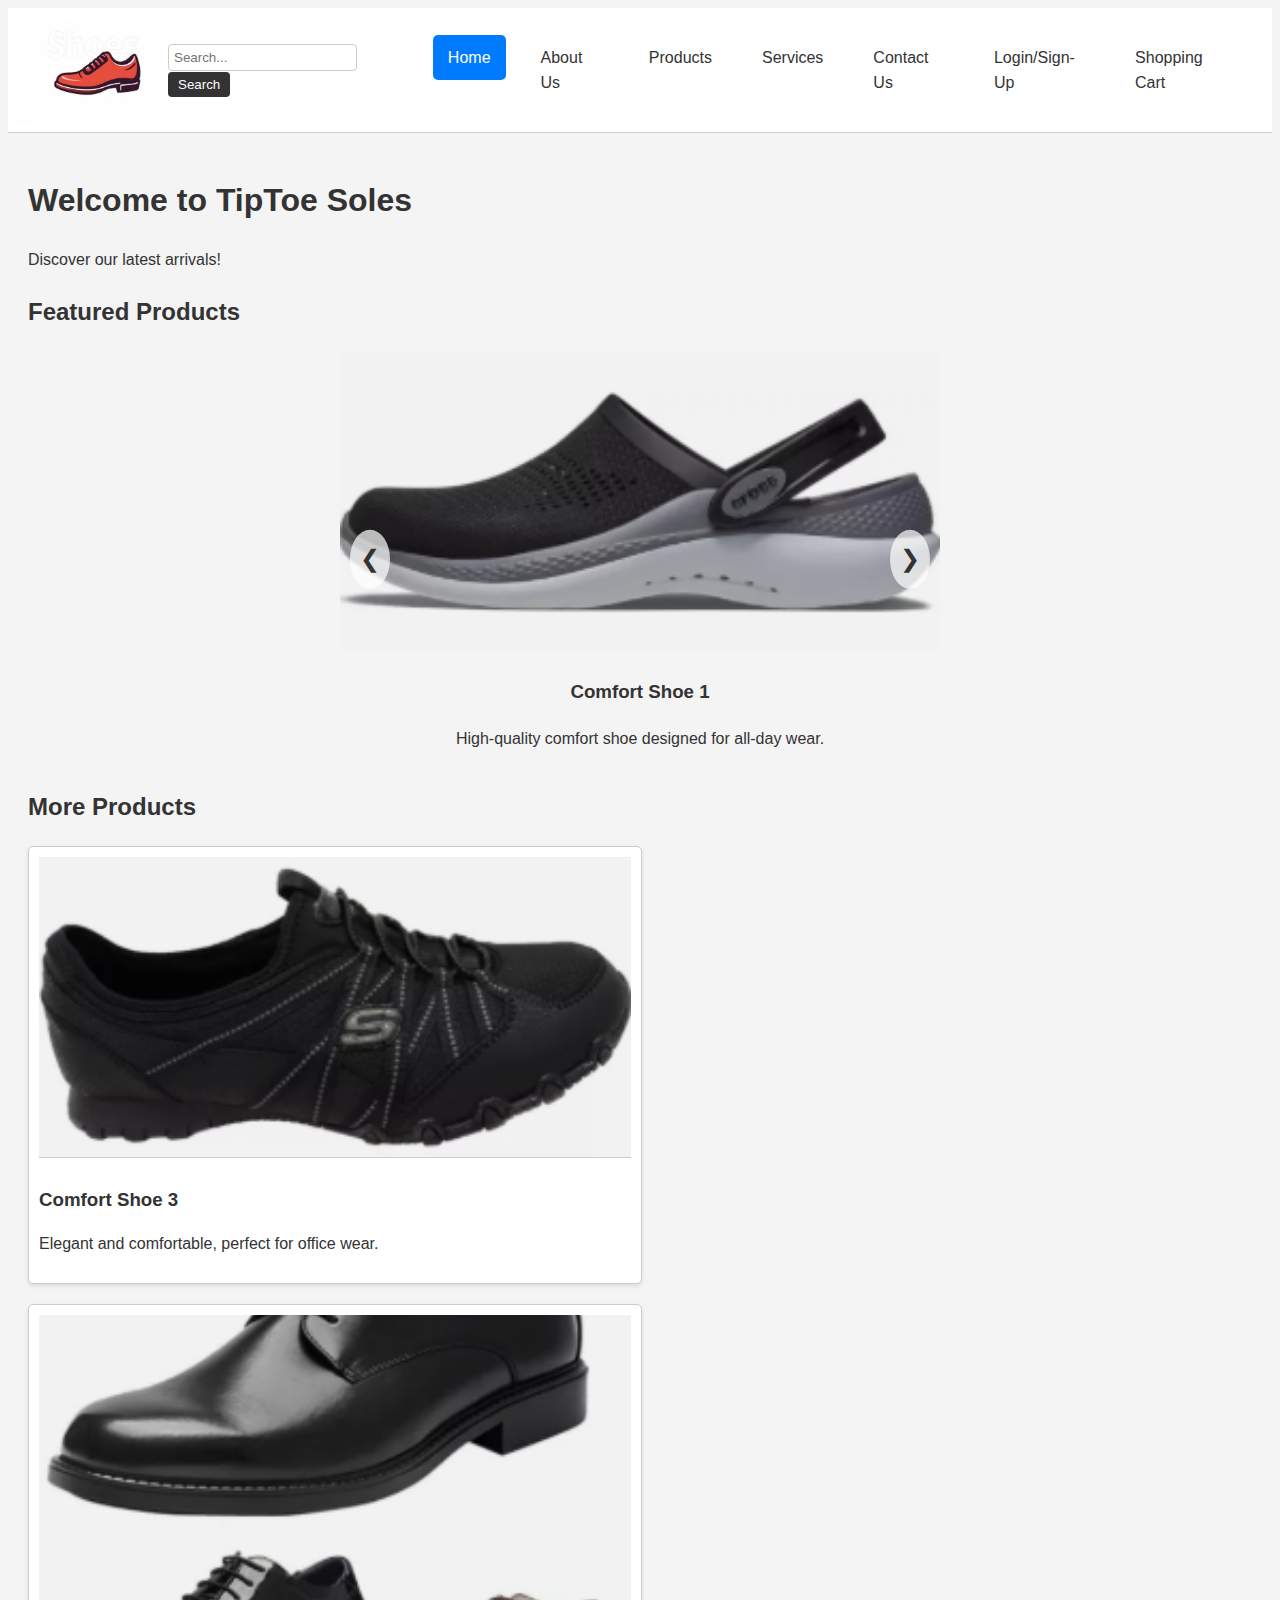
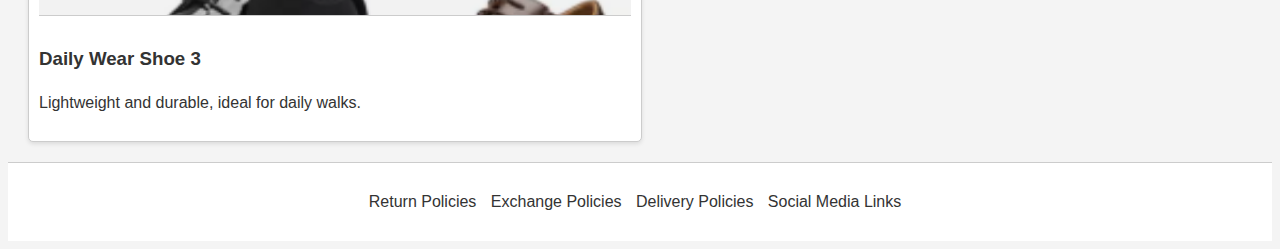
<file: index.html>
<!DOCTYPE html>
<html lang="en">
<head>
    <meta charset="UTF-8">
    <meta name="viewport" content="width=device-width, initial-scale=1.0">
    <title>TipToe Soles - Home</title>
    <link rel="stylesheet" href="styles.css">
</head>
<body>
    <header>
        <img src="images/logo.png" alt="TipToe Soles Logo" class="logo">
        <form action="search.html" method="get" class="search-form">
            <input type="text" name="query" placeholder="Search...">
            <button type="submit">Search</button>
        </form>
        <nav>
            <ul class="top-nav">
                <li class="current"><a href="index.html">Home</a></li>
                <li><a href="about.html">About Us</a></li>
                <li class="dropdown">
                    <a href="products.html" class="dropbtn">Products</a>
                    <div class="dropdown-content">
                        <a href="comfort.html">Comfort Shoes</a>
                        <a href="dailywear.html">Daily Wear Shoes</a>
                    </div>
                </li>
                <li class="dropdown">
                    <a href="services.html" class="dropbtn">Services</a>
                    <div class="dropdown-content">
                        <a href="shipping.html">Shipping</a>
                        <a href="returns.html">Returns</a>
                    </div>
                </li>
                <li><a href="contact.html">Contact Us</a></li>
                <li><a href="login.html">Login/Sign-Up</a></li>
                <li><a href="cart.html">Shopping Cart</a></li>
            </ul>
        </nav>
    </header>
    <main>
        <section class="banner">
            <h1>Welcome to TipToe Soles</h1>
            <p>Discover our latest arrivals!</p>
        </section>
        <section class="featured-products">
            <h2>Featured Products</h2>
            <div class="carousel">
                <div class="carousel-inner">
                    <div class="carousel-item active">
                        <img src="images/comfort1.png" alt="Comfort Shoe 1">
                        <h3>Comfort Shoe 1</h3>
                        <p>High-quality comfort shoe designed for all-day wear.</p>
                    </div>
                    <div class="carousel-item">
                        <img src="images/dailywear1.png" alt="Daily Wear Shoe 1">
                        <h3>Daily Wear Shoe 1</h3>
                        <p>Durable and affordable daily wear shoe for everyday use.</p>
                    </div>
                    <div class="carousel-item">
                        <img src="images/comfort2.png" alt="Comfort Shoe 2">
                        <h3>Comfort Shoe 2</h3>
                        <p>Stylish and comfortable, perfect for any occasion.</p>
                    </div>
                    <div class="carousel-item">
                        <img src="images/dailywear2.png" alt="Daily Wear Shoe 2">
                        <h3>Daily Wear Shoe 2</h3>
                        <p>Comfortable and versatile, ideal for daily activities.</p>
                    </div>
                </div>
                <a class="carousel-control prev" onclick="prevItem()">&#10094;</a>
                <a class="carousel-control next" onclick="nextItem()">&#10095;</a>
            </div>
        </section>
        <section class="extra-products">
            <h2>More Products</h2>
            <div class="product-list">
                <div class="product-item">
                    <img src="images/comfort3.png" alt="Comfort Shoe 3">
                    <h3>Comfort Shoe 3</h3>
                    <p>Elegant and comfortable, perfect for office wear.</p>
                </div>
                <div class="product-item">
                    <img src="images/dailywear3.png" alt="Daily Wear Shoe 3">
                    <h3>Daily Wear Shoe 3</h3>
                    <p>Lightweight and durable, ideal for daily walks.</p>
                </div>
                <!-- Add more extra products as needed -->
            </div>
        </section>
    </main>
    <footer>
        <ul>
            <li><a href="returnpolicies.html">Return Policies</a></li>
            <li><a href="exchangepolicies.html">Exchange Policies</a></li>
            <li><a href="deliverypolicies.html">Delivery Policies</a></li>
            <li><a href="#">Social Media Links</a></li>
        </ul>
    </footer>
    <script src="scripts.js"></script>
</body>
</html>
</file>
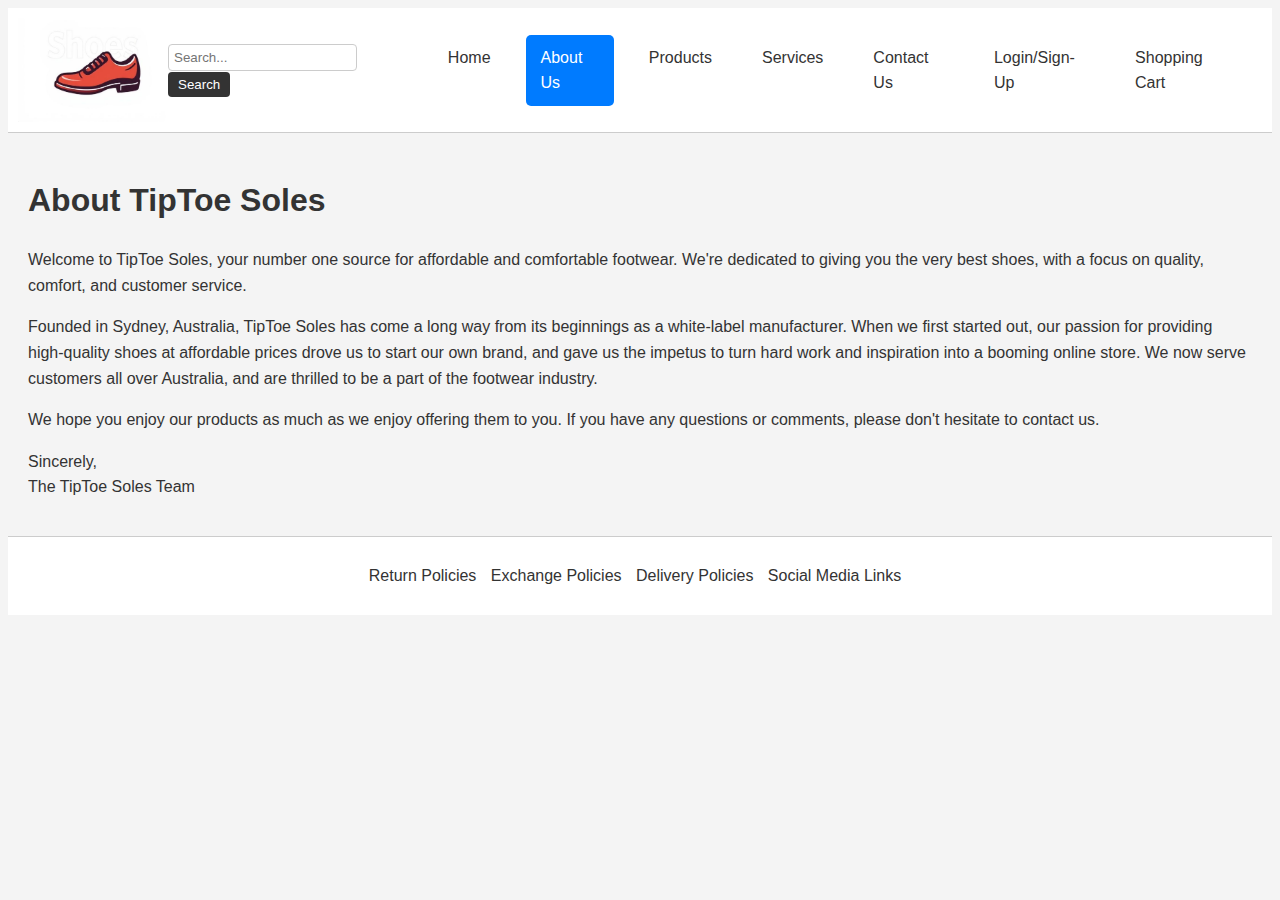
<file: about.html>
<!DOCTYPE html>
<html lang="en">
<head>
    <meta charset="UTF-8">
    <meta name="viewport" content="width=device-width, initial-scale=1.0">
    <title>TipToe Soles - About Us</title>
    <link rel="stylesheet" href="styles.css">
</head>
<body>
    <header>
        <img src="images/logo.png" alt="TipToe Soles Logo" class="logo">
        <form action="search.html" method="get" class="search-form">
            <input type="text" name="query" placeholder="Search...">
            <button type="submit">Search</button>
        </form>
        <nav>
            <ul class="top-nav">
                <li><a href="index.html">Home</a></li>
                <li class="current"><a href="about.html">About Us</a></li>
                <li class="dropdown">
                    <a href="products.html" class="dropbtn">Products</a>
                    <div class="dropdown-content">
                        <a href="comfort.html">Comfort Shoes</a>
                        <a href="dailywear.html">Daily Wear Shoes</a>
                    </div>
                </li>
                <li class="dropdown">
                    <a href="services.html" class="dropbtn">Services</a>
                    <div class="dropdown-content">
                        <a href="shipping.html">Shipping</a>
                        <a href="returns.html">Returns</a>
                    </div>
                </li>
                <li><a href="contact.html">Contact Us</a></li>
                <li><a href="login.html">Login/Sign-Up</a></li>
                <li><a href="cart.html">Shopping Cart</a></li>
            </ul>
        </nav>
    </header>
    <main>
        <section>
            <h1>About TipToe Soles</h1>
            <p>Welcome to TipToe Soles, your number one source for affordable and comfortable footwear. We're dedicated to giving you the very best shoes, with a focus on quality, comfort, and customer service.</p>
            <p>Founded in Sydney, Australia, TipToe Soles has come a long way from its beginnings as a white-label manufacturer. When we first started out, our passion for providing high-quality shoes at affordable prices drove us to start our own brand, and gave us the impetus to turn hard work and inspiration into a booming online store. We now serve customers all over Australia, and are thrilled to be a part of the footwear industry.</p>
            <p>We hope you enjoy our products as much as we enjoy offering them to you. If you have any questions or comments, please don't hesitate to contact us.</p>
            <p>Sincerely,<br>The TipToe Soles Team</p>
        </section>
    </main>
    <footer>
        <ul>
            <li><a href="returnpolicies.html">Return Policies</a></li>
            <li><a href="exchangepolicies.html">Exchange Policies</a></li>
            <li><a href="deliverypolicies.html">Delivery Policies</a></li>
            <li><a href="#">Social Media Links</a></li>
        </ul>
    </footer>
</body>
</html>
</file>
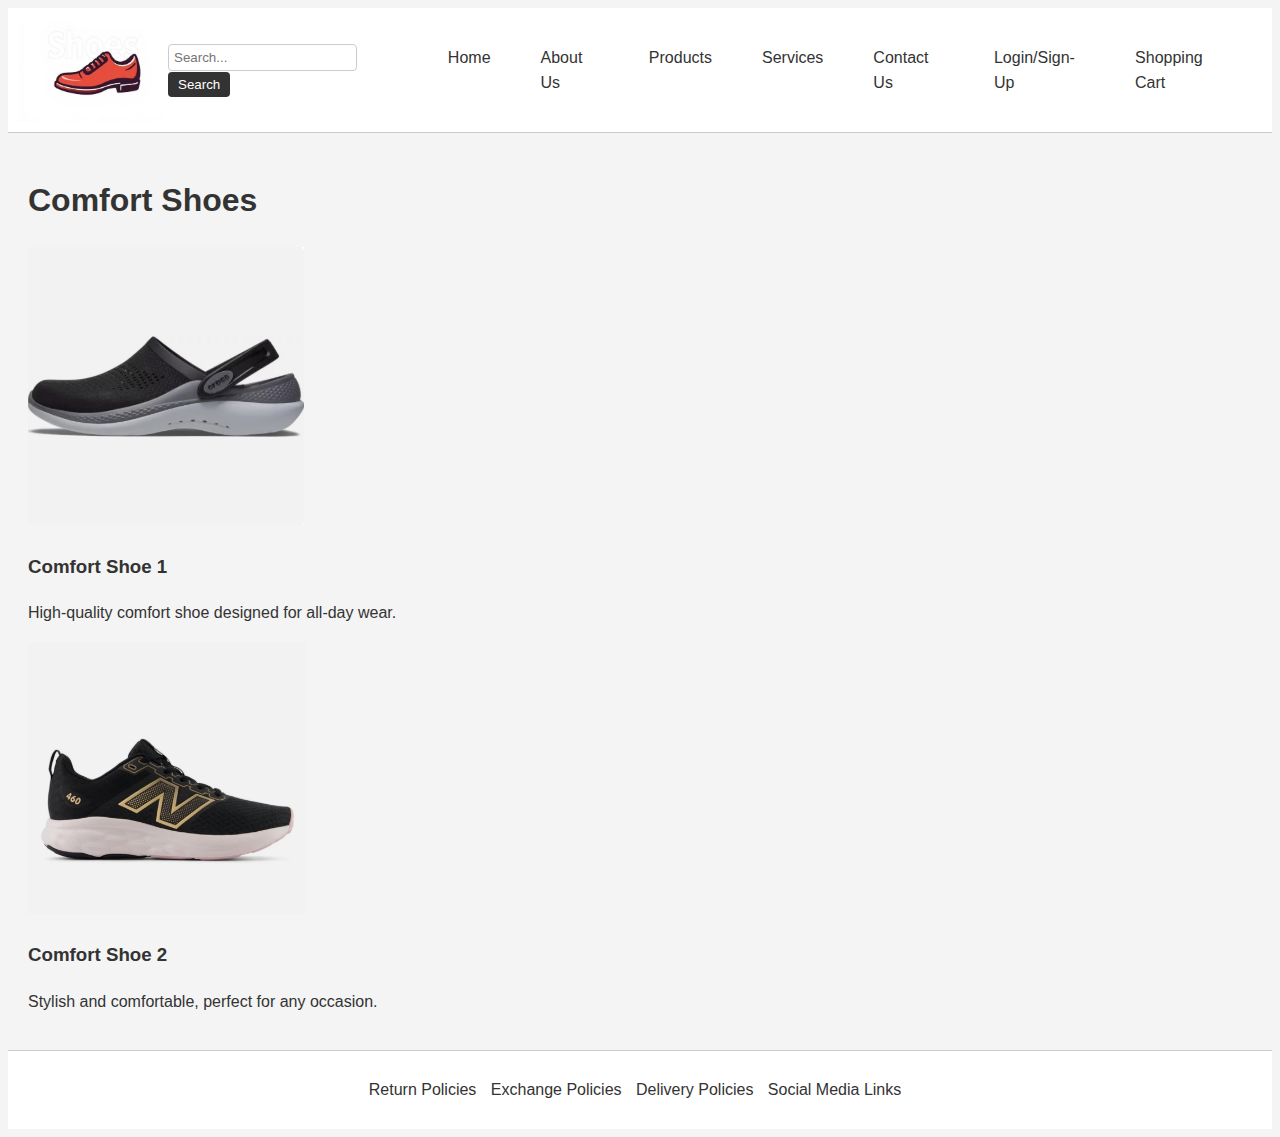
<file: comfort.html>
<!DOCTYPE html>
<html lang="en">
<head>
    <meta charset="UTF-8">
    <meta name="viewport" content="width=device-width, initial-scale=1.0">
    <title>TipToe Soles - Comfort Shoes</title>
    <link rel="stylesheet" href="styles.css">
</head>
<body>
    <header>
        <img src="images/logo.png" alt="TipToe Soles Logo" class="logo">
        <form action="search.html" method="get" class="search-form">
            <input type="text" name="query" placeholder="Search...">
            <button type="submit">Search</button>
        </form>
        <nav>
            <ul class="top-nav">
                <li><a href="index.html">Home</a></li>
                <li><a href="about.html">About Us</a></li>
                <li class="dropdown">
                    <a href="products.html" class="dropbtn">Products</a>
                    <div class="dropdown-content">
                        <a href="comfort.html" class="current">Comfort Shoes</a>
                        <a href="dailywear.html">Daily Wear Shoes</a>
                    </div>
                </li>
                <li class="dropdown">
                    <a href="services.html" class="dropbtn">Services</a>
                    <div class="dropdown-content">
                        <a href="shipping.html">Shipping</a>
                        <a href="returns.html">Returns</a>
                    </div>
                </li>
                <li><a href="contact.html">Contact Us</a></li>
                <li><a href="login.html">Login/Sign-Up</a></li>
                <li><a href="cart.html">Shopping Cart</a></li>
            </ul>
        </nav>
    </header>
    <main>
        <section>
            <h1>Comfort Shoes</h1>
            <div class="product-list">
                <div class="product-item">
                    <img src="images/comfort1.png" alt="Comfort Shoe 1">
                    <h3>Comfort Shoe 1</h3>
                    <p>High-quality comfort shoe designed for all-day wear.</p>
                </div>
                <div class="product-item">
                    <img src="images/comfort2.png" alt="Comfort Shoe 2">
                    <h3>Comfort Shoe 2</h3>
                    <p>Stylish and comfortable, perfect for any occasion.</p>
                </div>
            </div>
        </section>
    </main>
    <footer>
        <ul>
            <li><a href="returnpolicies.html">Return Policies</a></li>
            <li><a href="exchangepolicies.html">Exchange Policies</a></li>
            <li><a href="deliverypolicies.html">Delivery Policies</a></li>
            <li><a href="#">Social Media Links</a></li>
        </ul>
    </footer>
</body>
</html>
</file>
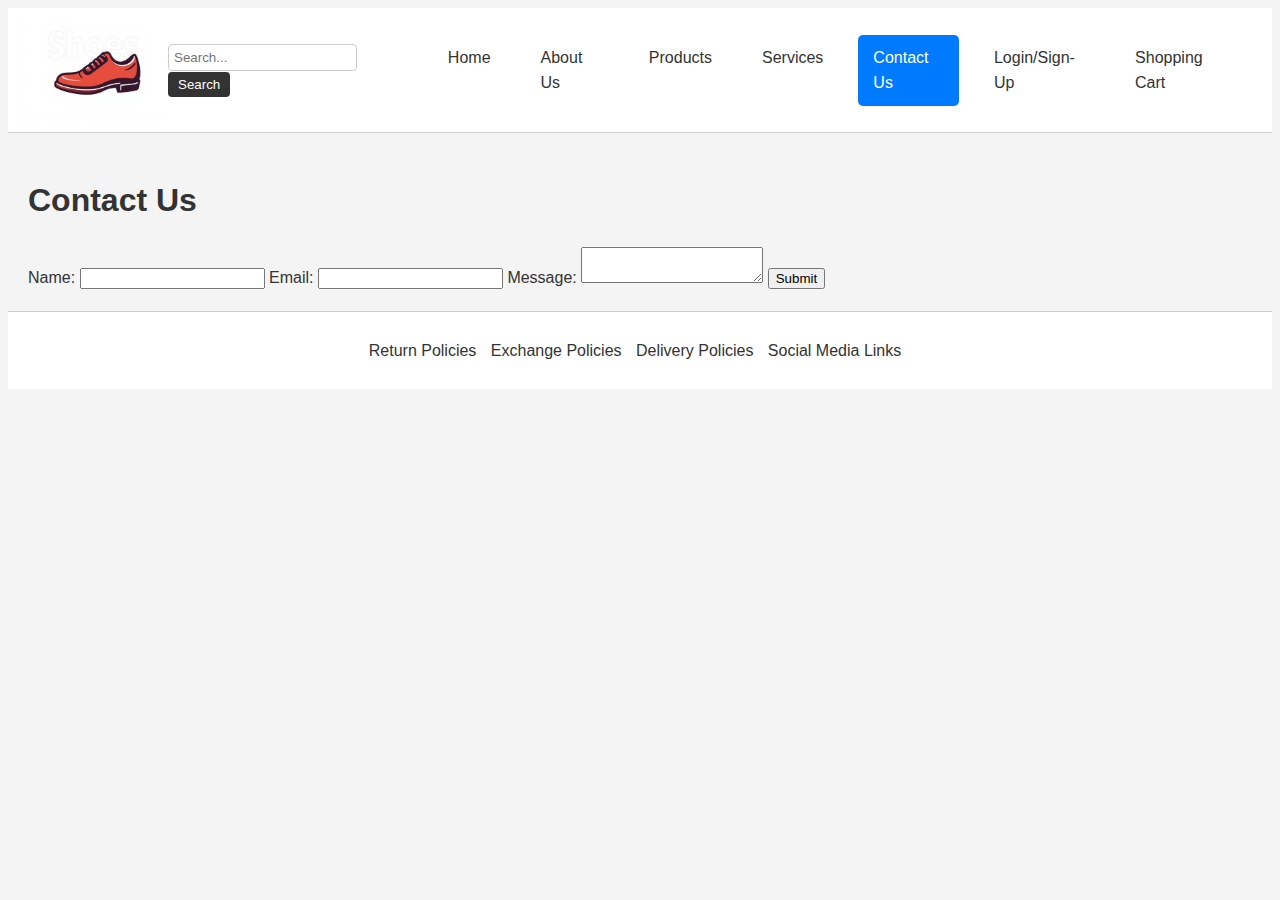
<file: contact.html>
<!DOCTYPE html>
<html lang="en">
<head>
    <meta charset="UTF-8">
    <meta name="viewport" content="width=device-width, initial-scale=1.0">
    <title>TipToe Soles - Contact Us</title>
    <link rel="stylesheet" href="styles.css">
</head>
<body>
    <header>
        <img src="images/logo.png" alt="TipToe Soles Logo" class="logo">
        <form action="search.html" method="get" class="search-form">
            <input type="text" name="query" placeholder="Search...">
            <button type="submit">Search</button>
        </form>
        <nav>
            <ul class="top-nav">
                <li><a href="index.html">Home</a></li>
                <li><a href="about.html">About Us</a></li>
                <li class="dropdown">
                    <a href="products.html" class="dropbtn">Products</a>
                    <div class="dropdown-content">
                        <a href="comfort.html">Comfort Shoes</a>
                        <a href="dailywear.html">Daily Wear Shoes</a>
                    </div>
                </li>
                <li class="dropdown">
                    <a href="services.html" class="dropbtn">Services</a>
                    <div class="dropdown-content">
                        <a href="shipping.html">Shipping</a>
                        <a href="returns.html">Returns</a>
                    </div>
                </li>
                <li class="current"><a href="contact.html">Contact Us</a></li>
                <li><a href="login.html">Login/Sign-Up</a></li>
                <li><a href="cart.html">Shopping Cart</a></li>
            </ul>
        </nav>
    </header>
    <main>
        <section>
            <h1>Contact Us</h1>
            <form>
                <label for="name">Name:</label>
                <input type="text" id="name" name="name" required>
                <label for="email">Email:</label>
                <input type="email" id="email" name="email" required>
                <label for="message">Message:</label>
                <textarea id="message" name="message" required></textarea>
                <button type="submit">Submit</button>
            </form>
        </section>
    </main>
    <footer>
        <ul>
            <li><a href="returnpolicies.html">Return Policies</a></li>
            <li><a href="exchangepolicies.html">Exchange Policies</a></li>
            <li><a href="deliverypolicies.html">Delivery Policies</a></li>
            <li><a href="#">Social Media Links</a></li>
        </ul>
    </footer>
</body>
</html>
</file>
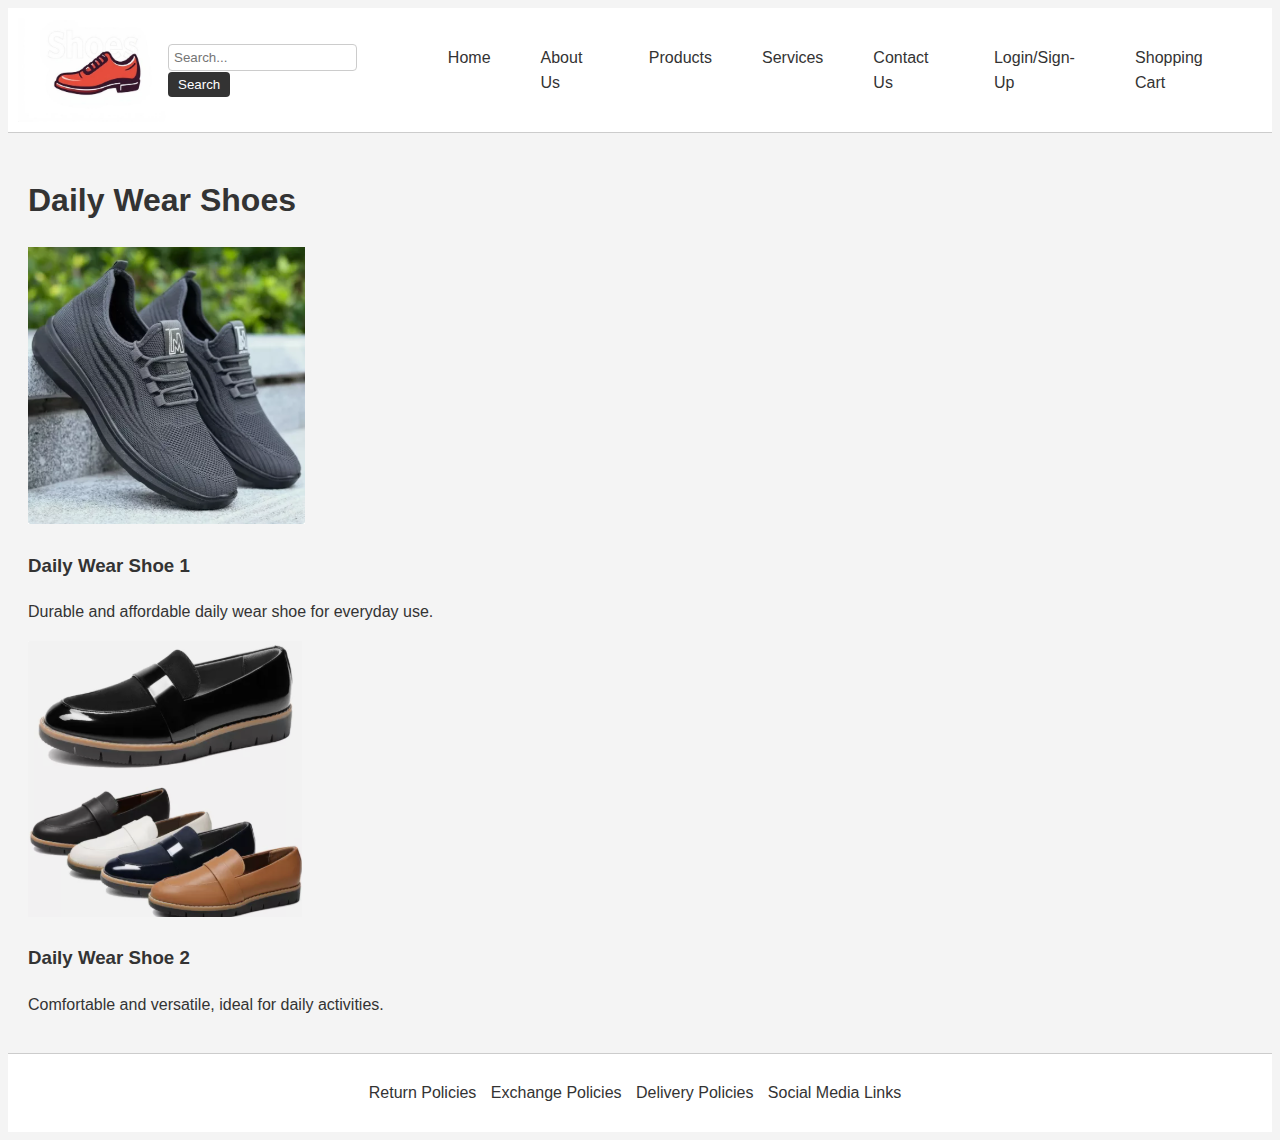
<file: dailywear.html>
<!DOCTYPE html>
<html lang="en">
<head>
    <meta charset="UTF-8">
    <meta name="viewport" content="width=device-width, initial-scale=1.0">
    <title>TipToe Soles - Daily Wear Shoes</title>
    <link rel="stylesheet" href="styles.css">
</head>
<body>
    <header>
        <img src="images/logo.png" alt="TipToe Soles Logo" class="logo">
        <form action="search.html" method="get" class="search-form">
            <input type="text" name="query" placeholder="Search...">
            <button type="submit">Search</button>
        </form>
        <nav>
            <ul class="top-nav">
                <li><a href="index.html">Home</a></li>
                <li><a href="about.html">About Us</a></li>
                <li class="dropdown">
                    <a href="products.html" class="dropbtn">Products</a>
                    <div class="dropdown-content">
                        <a href="comfort.html">Comfort Shoes</a>
                        <a href="dailywear.html" class="current">Daily Wear Shoes</a>
                    </div>
                </li>
                <li class="dropdown">
                    <a href="services.html" class="dropbtn">Services</a>
                    <div class="dropdown-content">
                        <a href="shipping.html">Shipping</a>
                        <a href="returns.html">Returns</a>
                    </div>
                </li>
                <li><a href="contact.html">Contact Us</a></li>
                <li><a href="login.html">Login/Sign-Up</a></li>
                <li><a href="cart.html">Shopping Cart</a></li>
            </ul>
        </nav>
    </header>
    <main>
        <section>
            <h1>Daily Wear Shoes</h1>
            <div class="product-list">
                <div class="product-item">
                    <img src="images/dailywear1.png" alt="Daily Wear Shoe 1">
                    <h3>Daily Wear Shoe 1</h3>
                    <p>Durable and affordable daily wear shoe for everyday use.</p>
                </div>
                <div class="product-item">
                    <img src="images/dailywear2.png" alt="Daily Wear Shoe 2">
                    <h3>Daily Wear Shoe 2</h3>
                    <p>Comfortable and versatile, ideal for daily activities.</p>
                </div>
                <!-- Add more daily wear shoes as needed -->
            </div>
        </section>
    </main>
    <footer>
        <ul>
            <li><a href="returnpolicies.html">Return Policies</a></li>
            <li><a href="exchangepolicies.html">Exchange Policies</a></li>
            <li><a href="deliverypolicies.html">Delivery Policies</a></li>
            <li><a href="#">Social Media Links</a></li>
        </ul>
    </footer>
</body>
</html>
</file>
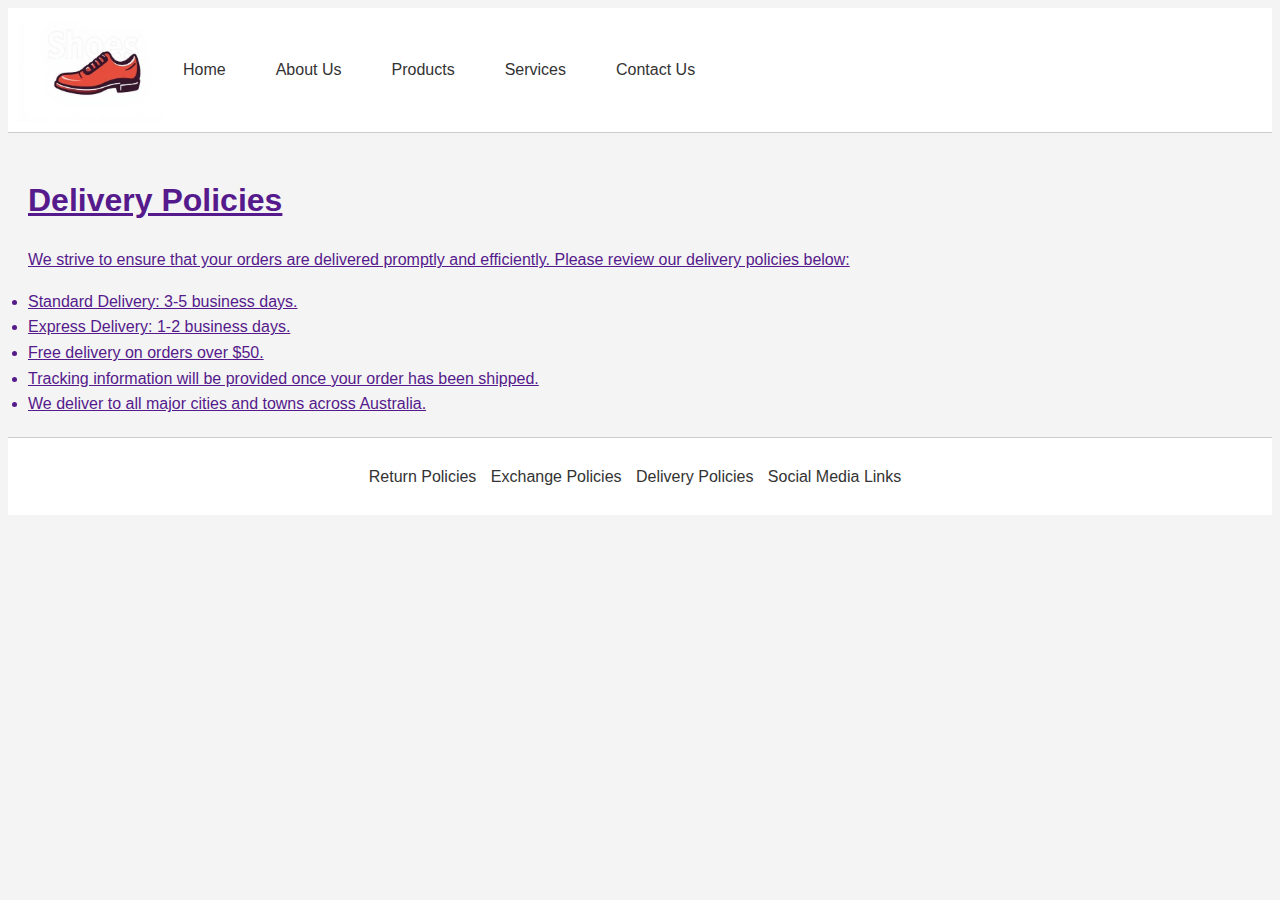
<file: deliverypolicies.html>
<!DOCTYPE html>
<html lang="en">
<head>
    <meta charset="UTF-8">
    <meta name="viewport" content="width=device-width, initial-scale=1.0">
    <title>TipToe Soles - Delivery Policies</title>
    <link rel="stylesheet" href="styles.css">
</head>
<body>
    <header>
        <img src="images/logo.png" alt="TipToe Soles Logo" class="logo">
        <nav>
            <ul class="top-nav">
                <li><a href="index.html">Home</a></li>
                <li><a href="about.html">About Us</a></li>
                <li class="dropdown">
                    <a href="products.html" class="dropbtn">Products</a>
                    <div class="dropdown-content">
                        <a href="comfort.html">Comfort Shoes</a>
                        <a href="dailywear.html">Daily Wear Shoes</a>
                    </div>
                </li>
                <li class="dropdown">
                    <a href="services.html" class="dropbtn">Services</a>
                    <div class="dropdown-content">
                        <a href="shipping.html">Shipping</a>
                        <a href="returns.html">Returns</a>
                    </div>
                </li>
                <li><a href="contact.html">Contact Us</a></li>
                <li><a href>
        </nav>
    </header>
    <main>
        <section>
            <h1>Delivery Policies</h1>
            <p>We strive to ensure that your orders are delivered promptly and efficiently. Please review our delivery policies below:</p>
                <li>Standard Delivery: 3-5 business days.</li>
                <li>Express Delivery: 1-2 business days.</li>
                <li>Free delivery on orders over $50.</li>
                <li>Tracking information will be provided once your order has been shipped.</li>
                <li>We deliver to all major cities and towns across Australia.</li>
                <!-- Add more delivery details as needed -->
        </section>
    </main>
    <footer>
        <ul>
            <li><a href="returnpolicies.html">Return Policies</a></li>
            <li><a href="exchangepolicies.html">Exchange Policies</a></li>
            <li><a href="deliverypolicies.html">Delivery Policies</a></li>
            <li><a href="#">Social Media Links</a></li>
        </ul>
    </footer>
</body>
</html>
</file>
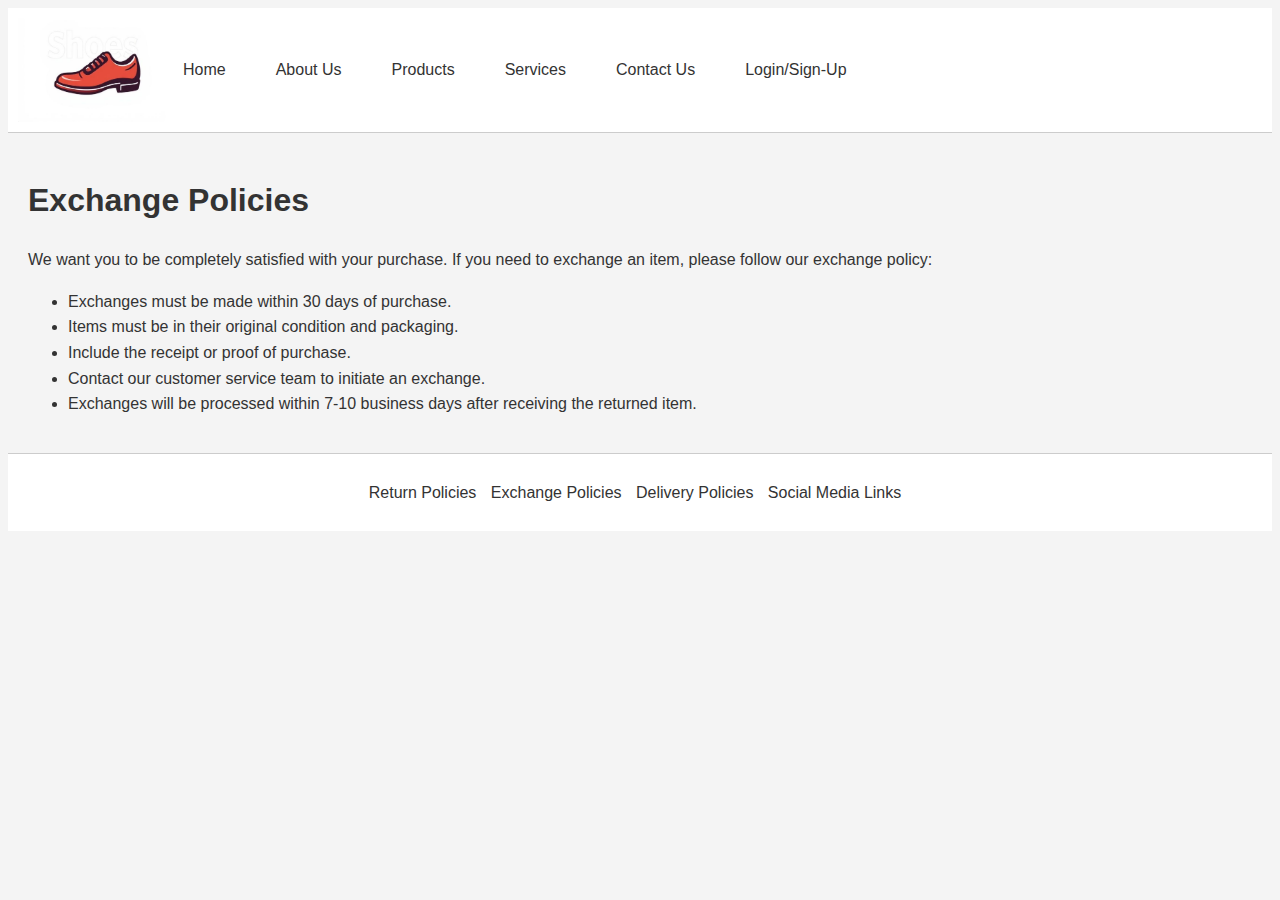
<file: exchangepolicies.html>
<!DOCTYPE html>
<html lang="en">
<head>
    <meta charset="UTF-8">
    <meta name="viewport" content="width=device-width, initial-scale=1.0">
    <title>TipToe Soles - Exchange Policies</title>
    <link rel="stylesheet" href="styles.css">
</head>
<body>
    <header>
        <img src="images/logo.png" alt="TipToe Soles Logo" class="logo">
        <nav>
            <ul class="top-nav">
                <li><a href="index.html">Home</a></li>
                <li><a href="about.html">About Us</a></li>
                <li class="dropdown">
                    <a href="products.html" class="dropbtn">Products</a>
                    <div class="dropdown-content">
                        <a href="comfort.html">Comfort Shoes</a>
                        <a href="dailywear.html">Daily Wear Shoes</a>
                    </div>
                </li>
                <li class="dropdown">
                    <a href="services.html" class="dropbtn">Services</a>
                    <div class="dropdown-content">
                        <a href="shipping.html">Shipping</a>
                        <a href="returns.html">Returns</a>
                    </div>
                </li>
                <li><a href="contact.html">Contact Us</a></li>
                <li><a href="login.html">Login/Sign-Up</a></li>
            </ul>
        </nav>
    </header>
    <main>
        <section>
            <h1>Exchange Policies</h1>
            <p>We want you to be completely satisfied with your purchase. If you need to exchange an item, please follow our exchange policy:</p>
            <ul>
                <li>Exchanges must be made within 30 days of purchase.</li>
                <li>Items must be in their original condition and packaging.</li>
                <li>Include the receipt or proof of purchase.</li>
                <li>Contact our customer service team to initiate an exchange.</li>
                <li>Exchanges will be processed within 7-10 business days after receiving the returned item.</li>
                <!-- Add more exchange details as needed -->
            </ul>
        </section>
    </main>
    <footer>
        <ul>
            <li><a href="returnpolicies.html">Return Policies</a></li>
            <li><a href="exchangepolicies.html">Exchange Policies</a></li>
            <li><a href="deliverypolicies.html">Delivery Policies</a></li>
            <li><a href="#">Social Media Links</a></li>
        </ul>
    </footer>
</body>
</html>
</file>
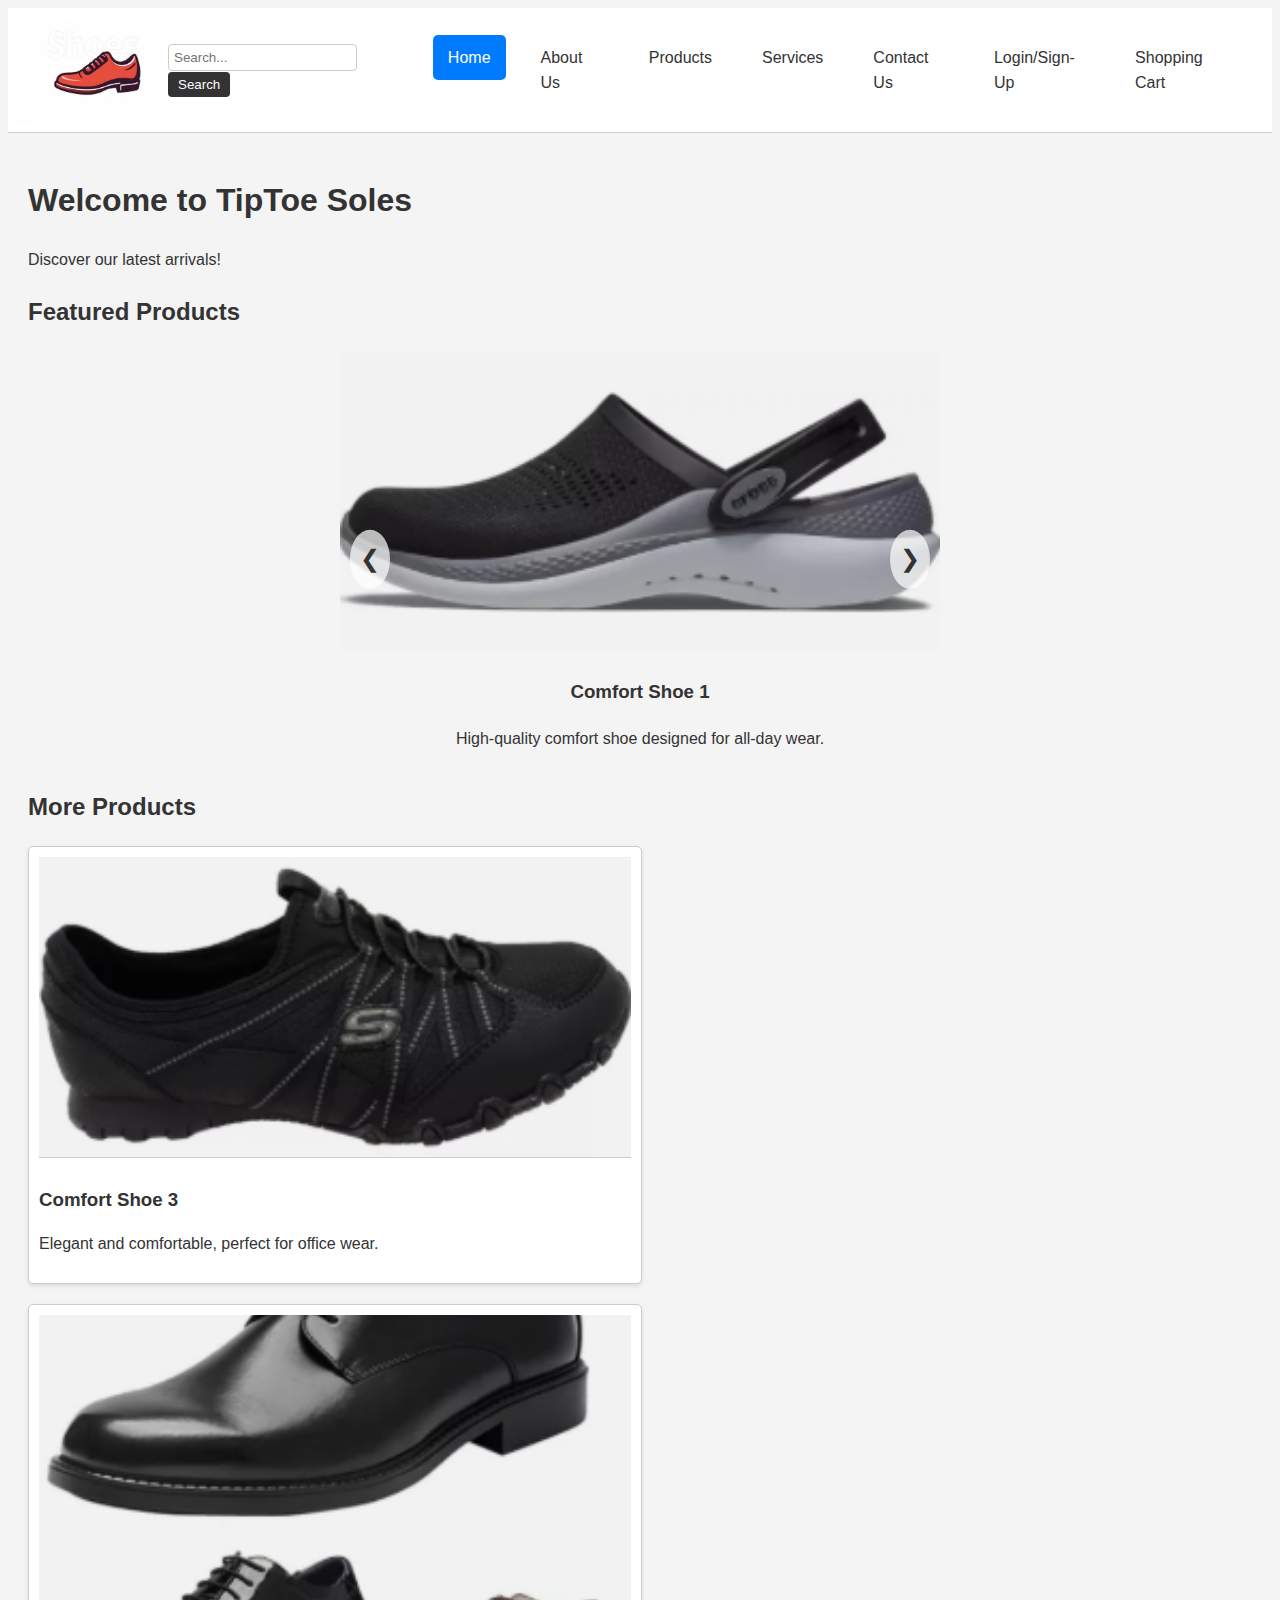
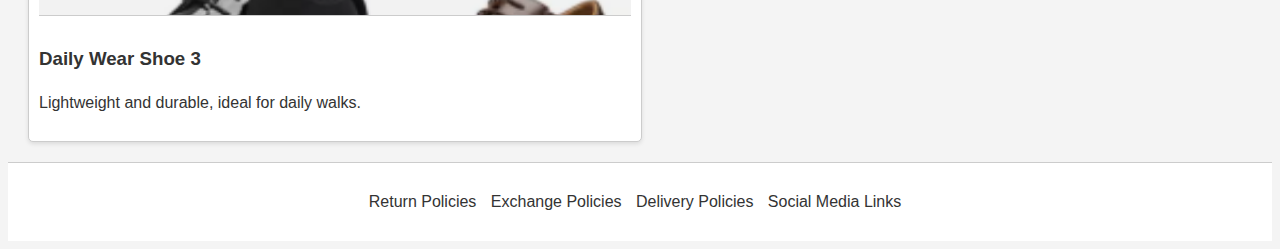
<file: products.html>
<!DOCTYPE html>
<html lang="en">
<head>
    <meta charset="UTF-8">
    <meta name="viewport" content="width=device-width, initial-scale=1.0">
    <title>TipToe Soles - Home</title>
    <link rel="stylesheet" href="styles.css">
</head>
<body>
    <header>
        <img src="images/logo.png" alt="TipToe Soles Logo" class="logo">
        <form action="search.html" method="get" class="search-form">
            <input type="text" name="query" placeholder="Search...">
            <button type="submit">Search</button>
        </form>
        <nav>
            <ul class="top-nav">
                <li class="current"><a href="index.html">Home</a></li>
                <li><a href="about.html">About Us</a></li>
                <li class="dropdown">
                    <a href="products.html" class="dropbtn">Products</a>
                    <div class="dropdown-content">
                        <a href="comfort.html">Comfort Shoes</a>
                        <a href="dailywear.html">Daily Wear Shoes</a>
                    </div>
                </li>
                <li class="dropdown">
                    <a href="services.html" class="dropbtn">Services</a>
                    <div class="dropdown-content">
                        <a href="shipping.html">Shipping</a>
                        <a href="returns.html">Returns</a>
                    </div>
                </li>
                <li><a href="contact.html">Contact Us</a></li>
                <li><a href="login.html">Login/Sign-Up</a></li>
                <li><a href="cart.html">Shopping Cart</a></li>
            </ul>
        </nav>
    </header>
    <main>
        <section class="banner">
            <h1>Welcome to TipToe Soles</h1>
            <p>Discover our latest arrivals!</p>
        </section>
        <section class="featured-products">
            <h2>Featured Products</h2>
            <div class="carousel">
                <div class="carousel-inner">
                    <div class="carousel-item active">
                        <img src="images/comfort1.png" alt="Comfort Shoe 1">
                        <h3>Comfort Shoe 1</h3>
                        <p>High-quality comfort shoe designed for all-day wear.</p>
                    </div>
                    <div class="carousel-item">
                        <img src="images/dailywear1.png" alt="Daily Wear Shoe 1">
                        <h3>Daily Wear Shoe 1</h3>
                        <p>Durable and affordable daily wear shoe for everyday use.</p>
                    </div>
                    <div class="carousel-item">
                        <img src="images/comfort2.png" alt="Comfort Shoe 2">
                        <h3>Comfort Shoe 2</h3>
                        <p>Stylish and comfortable, perfect for any occasion.</p>
                    </div>
                    <div class="carousel-item">
                        <img src="images/dailywear2.png" alt="Daily Wear Shoe 2">
                        <h3>Daily Wear Shoe 2</h3>
                        <p>Comfortable and versatile, ideal for daily activities.</p>
                    </div>
                </div>
                <a class="carousel-control prev" onclick="prevItem()">&#10094;</a>
                <a class="carousel-control next" onclick="nextItem()">&#10095;</a>
            </div>
        </section>
        <section class="extra-products">
            <h2>More Products</h2>
            <div class="product-list">
                <div class="product-item">
                    <img src="images/comfort3.png" alt="Comfort Shoe 3">
                    <h3>Comfort Shoe 3</h3>
                    <p>Elegant and comfortable, perfect for office wear.</p>
                </div>
                <div class="product-item">
                    <img src="images/dailywear3.png" alt="Daily Wear Shoe 3">
                    <h3>Daily Wear Shoe 3</h3>
                    <p>Lightweight and durable, ideal for daily walks.</p>
                </div>
                <!-- Add more extra products as needed -->
            </div>
        </section>
    </main>
    <footer>
        <ul>
            <li><a href="returnpolicies.html">Return Policies</a></li>
            <li><a href="exchangepolicies.html">Exchange Policies</a></li>
            <li><a href="deliverypolicies.html">Delivery Policies</a></li>
            <li><a href="#">Social Media Links</a></li>
        </ul>
    </footer>
    <script src="scripts.js"></script>
</body>
</html>
</file>
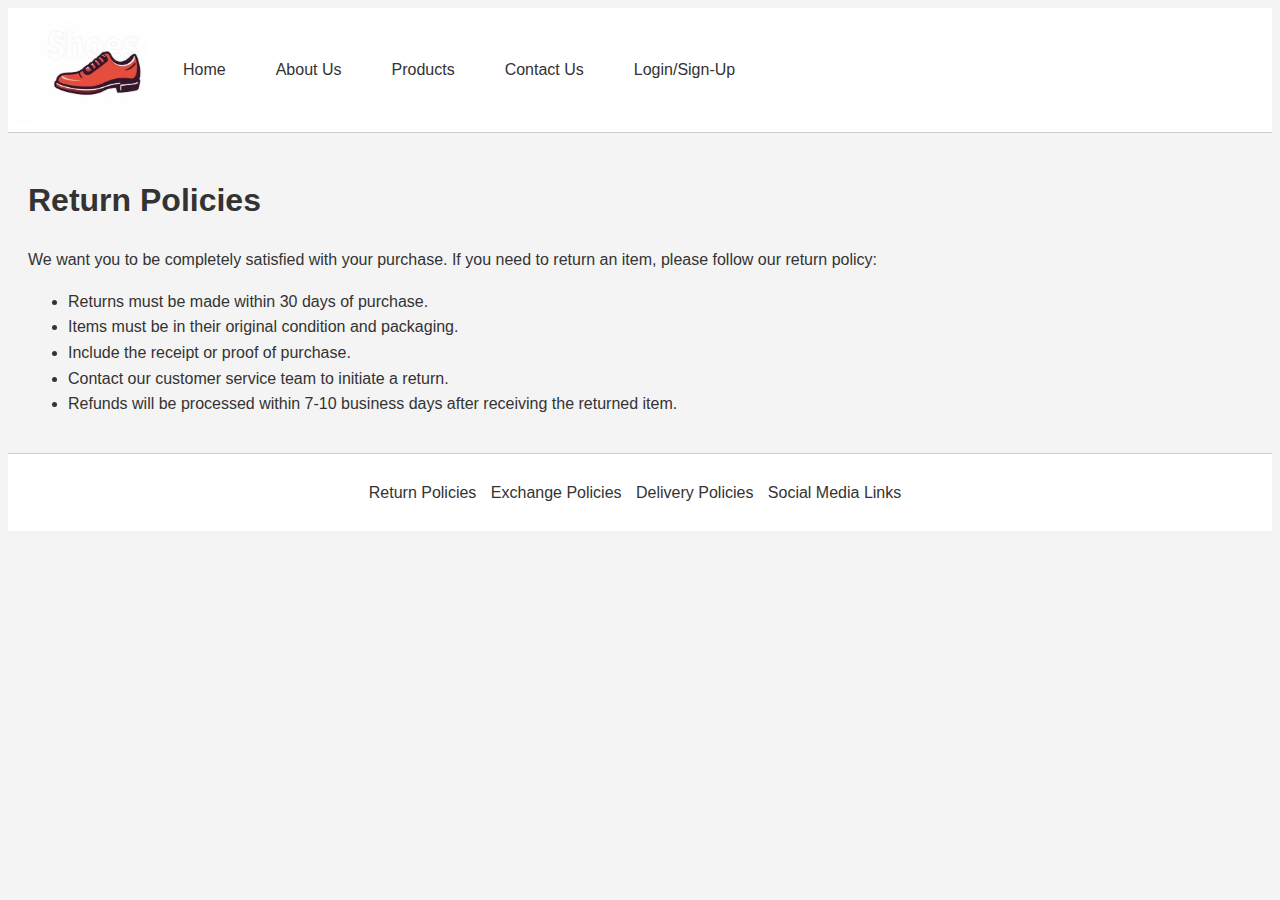
<file: returnpolicies.html>
<!DOCTYPE html>
<html lang="en">
<head>
    <meta charset="UTF-8">
    <meta name="viewport" content="width=device-width, initial-scale=1.0">
    <title>TipToe Soles - Return Policies</title>
    <link rel="stylesheet" href="styles.css">
</head>
<body>
    <header>
        <img src="images/logo.png" alt="TipToe Soles Logo" class="logo">
        <nav>
            <ul class="top-nav">
                <li><a href="index.html">Home</a></li>
                <li><a href="about.html">About Us</a></li>
                <li class="dropdown">
                    <a href="products.html" class="dropbtn">Products</a>
                    <div class="dropdown-content">
                        <a href="comfort.html">Comfort Shoes</a>
                        <a href=">
                <li class="dropdown">
                    <a href="services.html" class="dropbtn">Services</a>
                    <div class="dropdown-content">
                        <a href="shipping.html">Shipping</a>
                        <a href="returns.html">Returns</a>
                    </div>
                </li>
                <li><a href="contact.html">Contact Us</a></li>
                <li><a href="login.html">Login/Sign-Up</a></li>
            </ul>
        </nav>
    </header>
    <main>
        <section>
            <h1>Return Policies</h1>
            <p>We want you to be completely satisfied with your purchase. If you need to return an item, please follow our return policy:</p>
            <ul>
                <li>Returns must be made within 30 days of purchase.</li>
                <li>Items must be in their original condition and packaging.</li>
                <li>Include the receipt or proof of purchase.</li>
                <li>Contact our customer service team to initiate a return.</li>
                <li>Refunds will be processed within 7-10 business days after receiving the returned item.</li>
                <!-- Add more return details as needed -->
            </ul>
        </section>
    </main>
    <footer>
        <ul>
            <li><a href="returnpolicies.html">Return Policies</a></li>
            <li><a href="exchangepolicies.html">Exchange Policies</a></li>
            <li><a href="deliverypolicies.html">Delivery Policies</a></li>
            <li><a href="#">Social Media Links</a></li>
        </ul>
    </footer>
</body>
</html>
</file>
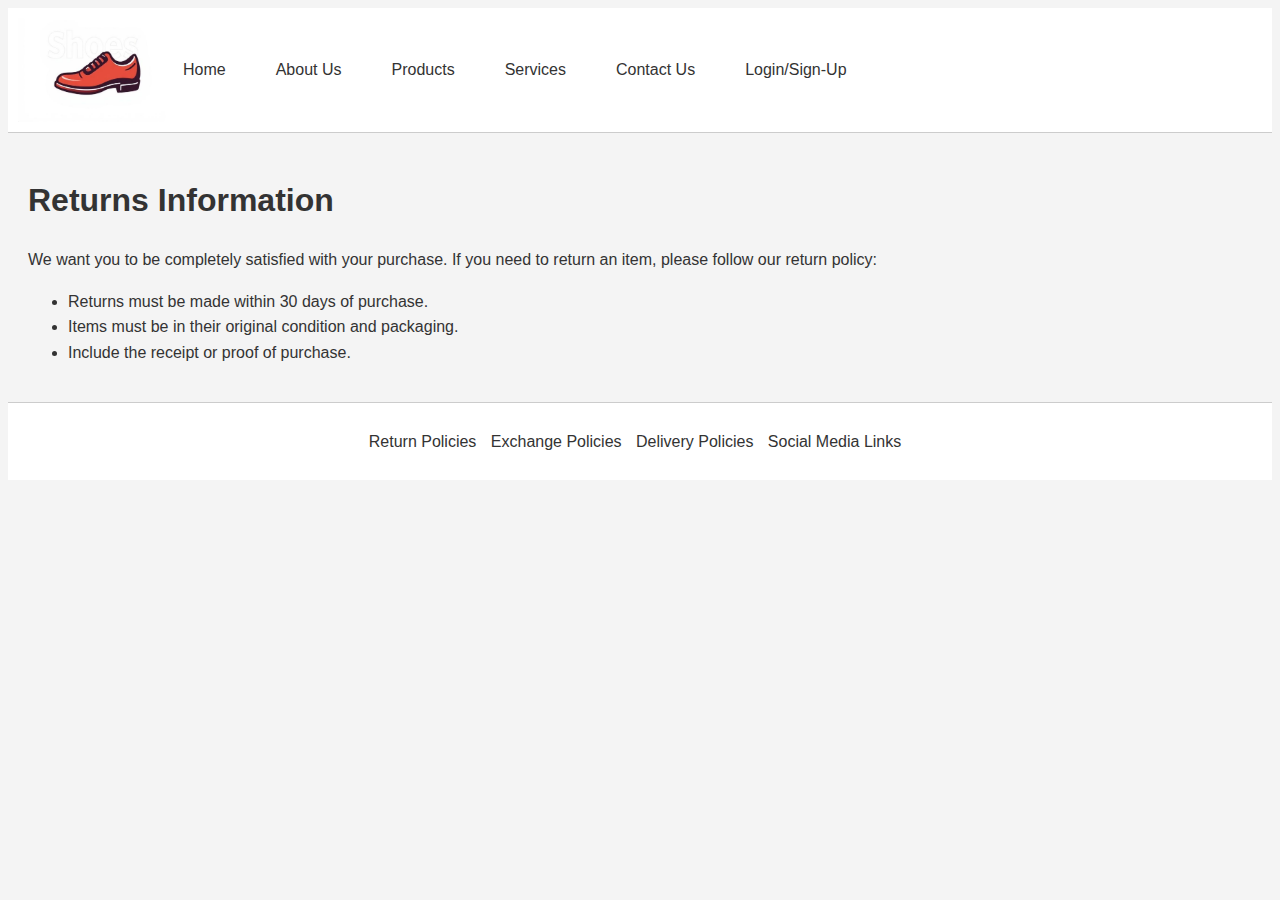
<file: returns.html>
<!DOCTYPE html>
<html lang="en">
<head>
    <meta charset="UTF-8">
    <meta name="viewport" content="width=device-width, initial-scale=1.0">
    <title>TipToe Soles - Returns</title>
    <link rel="stylesheet" href="styles.css">
</head>
<body>
    <header>
        <img src="images/logo.png" alt="TipToe Soles Logo" class="logo">
        <nav>
            <ul class="top-nav">
                <li><a href="index.html">Home</a></li>
                <li><a href="about.html">About Us</a></li>
                <li class="dropdown">
                    <a href="products.html" class="dropbtn">Products</a>
                    <div class="dropdown-content">
                        <a href="comfort.html">Comfort Shoes</a>
                        <a href="dailywear.html">Daily Wear Shoes</a>
                    </div>
                </li>
                <li class="dropdown">
                    <a href="services.html" class="dropbtn">Services</a>
                    <div class="dropdown-content">
                        <a href="shipping.html">Shipping</a>
                        <a href="returns.html" class="current">Returns</a>
                    </div>
                </li>
                <li><a href="contact.html">Contact Us</a></li>
                <li><a href="login.html">Login/Sign-Up</a></li>
            </ul>
        </nav>
    </header>
    <main>
        <section>
            <h1>Returns Information</h1>
            <p>We want you to be completely satisfied with your purchase. If you need to return an item, please follow our return policy:</p>
            <ul>
                <li>Returns must be made within 30 days of purchase.</li>
                <li>Items must be in their original condition and packaging.</li>
                <li>Include the receipt or proof of purchase.</li>
                <!-- Add more return details as needed -->
            </ul>
        </section>
    </main>
    <footer>
        <ul>
            <li><a href="returnpolicies.html">Return Policies</a></li>
            <li><a href="exchangepolicies.html">Exchange Policies</a></li>
            <li><a href="deliverypolicies.html">Delivery Policies</a></li>
            <li><a href="#">Social Media Links</a></li>
        </ul>
    </footer>
</body>
</html>
</file>
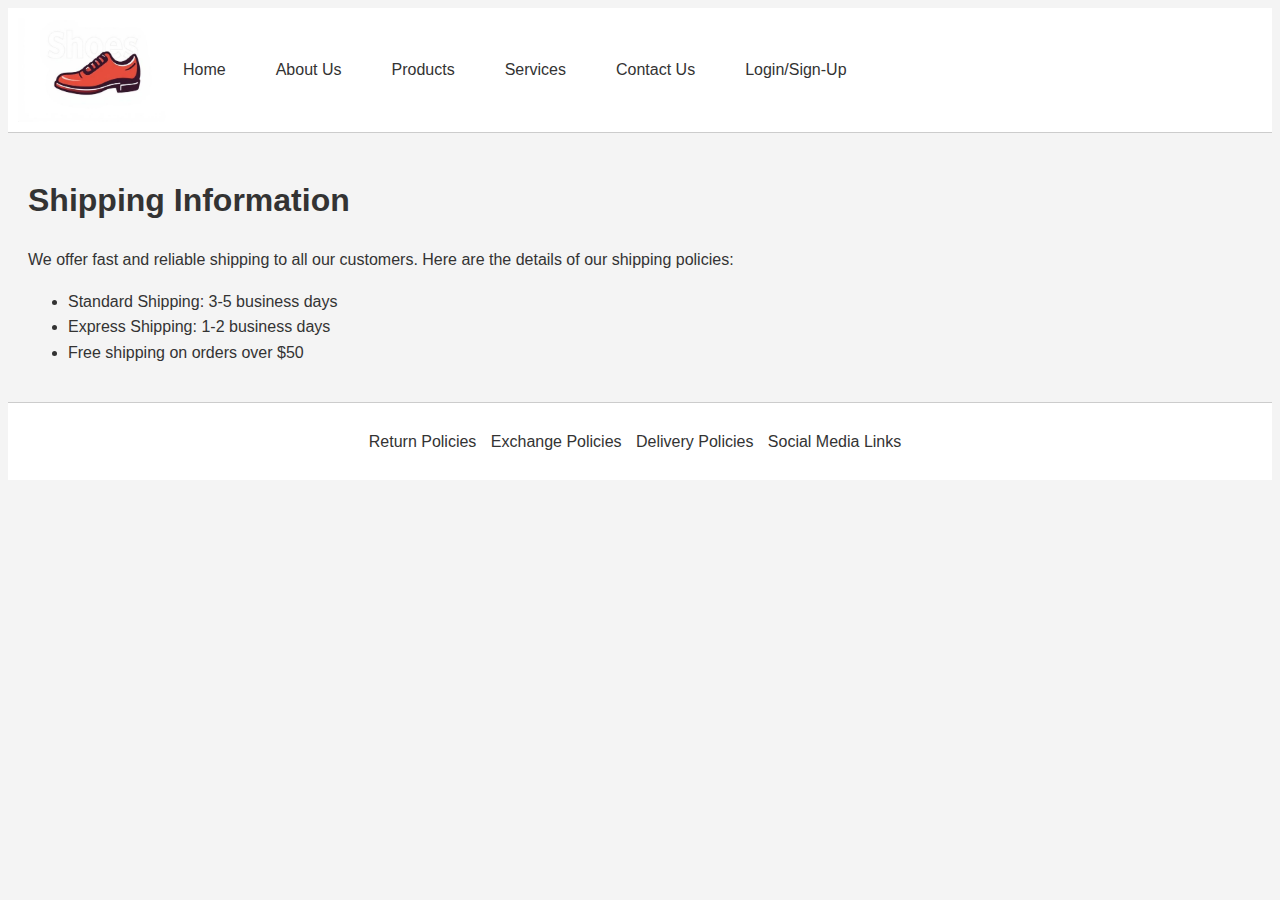
<file: shipping.html>
<!DOCTYPE html>
<html lang="en">
<head>
    <meta charset="UTF-8">
    <meta name="viewport" content="width=device-width, initial-scale=1.0">
    <title>TipToe Soles - Shipping</title>
    <link rel="stylesheet" href="styles.css">
</head>
<body>
    <header>
        <img src="images/logo.png" alt="TipToe Soles Logo" class="logo">
        <nav>
            <ul class="top-nav">
                <li><a href="index.html">Home</a></li>
                <li><a href="about.html">About Us</a></li>
                <li class="dropdown">
                    <a href="products.html" class="dropbtn">Products</a>
                    <div class="dropdown-content">
                        <a href="comfort.html">Comfort Shoes</a>
                        <a href="dailywear.html">Daily Wear Shoes</a>
                    </div>
                </li>
                <li class="dropdown">
                    <a href="services.html" class="dropbtn">Services</a>
                    <div class="dropdown-content">
                        <a href="shipping.html" class="current">Shipping</a>
                        <a href="returns.html">Returns</a>
                    </div>
                </li>
                <li><a href="contact.html">Contact Us</a></li>
                <li><a href="login.html">Login/Sign-Up</a></li>
            </ul>
        </nav>
    </header>
    <main>
        <section>
            <h1>Shipping Information</h1>
            <p>We offer fast and reliable shipping to all our customers. Here are the details of our shipping policies:</p>
            <ul>
                <li>Standard Shipping: 3-5 business days</li>
                <li>Express Shipping: 1-2 business days</li>
                <li>Free shipping on orders over $50</li>
                <!-- Add more shipping details as needed -->
            </ul>
        </section>
    </main>
    <footer>
        <ul>
            <li><a href="returnpolicies.html">Return Policies</a></li>
            <li><a href="exchangepolicies.html">Exchange Policies</a></li>
            <li><a href="deliverypolicies.html">Delivery Policies</a></li>
            <li><a href="#">Social Media Links</a></li>
        </ul>
    </footer>
</body>
</html>
</file>
<file: styles.css>
body {
    font-family: Arial, sans-serif;
    line-height: 1.6;
    color: #333;
    background-color: #f4f4f4;
}

header {
    display: flex;
    align-items: center;
    padding: 10px;
    background-color: #fff;
    border-bottom: 1px solid #ccc;
}

.logo {
    width: 150px;
}

nav ul.top-nav {
    list-style: none;
    display: flex;
    margin: 0;
    padding: 0;
    margin-left: auto;
}

nav ul.top-nav li {
    position: relative;
    margin-right: 20px;
}

nav ul.top-nav li a {
    text-decoration: none;
    color: #333;
    padding: 10px 15px;
    display: block;
}

nav ul.top-nav li a:hover,
nav ul.top-nav li a:focus,
nav ul.top-nav li.current a {
    background-color: #007BFF;
    color: #fff;
    border-radius: 5px;
}

nav ul.top-nav li .dropdown-content {
    display: none;
    position: absolute;
    background-color: #f9f9f9;
    min-width: 160px;
    box-shadow: 0px 8px 16px 0px rgba(0,0,0,0.2);
    z-index: 1;
}

nav ul.top-nav li .dropdown-content a {
    color: #333;
    padding: 12px 16px;
    text-decoration: none;
    display: block;
}

nav ul.top-nav li .dropdown-content a:hover {
    background-color: #f1f1f1;
}

nav ul.top-nav li:hover .dropdown-content {
    display: block;
}

.search-form {
    display: inline-block;
    margin-right: 20px;
}

.search-form input[type="text"] {
    padding: 5px;
    border: 1px solid #ccc;
    border-radius: 4px;
}

.search-form button {
    padding: 5px 10px;
    border: none;
    background-color: #333;
    color: #fff;
    border-radius: 4px;
    cursor: pointer;
}

.search-form button:hover {
    background-color: #555;
}

main {
    padding: 20px;
}

.carousel {
    position: relative;
    width: 100%;
    max-width: 600px;
    margin: 0 auto;
    overflow: hidden;
}

.carousel-inner {
    display: flex;
    transition: transform 0.5s ease-in-out;
}

.carousel-item {
    min-width: 100%;
    box-sizing: border-box;
    text-align: center;
}

.carousel-item img {
    width: 100%;
    height: auto;
    max-height: 300px; /* Set a maximum height for consistency */
    object-fit: cover; /* Ensure the image covers the area without distortion */
}

.carousel-control {
    position: absolute;
    top: 50%;
    transform: translateY(-50%);
    font-size: 24px;
    color: #333;
    background-color: rgba(255, 255, 255, 0.7);
    padding: 10px;
    cursor: pointer;
    border-radius: 50%;
}

.carousel-control.prev {
    left: 10px;
}

.carousel-control.next {
    right: 10px;
}

.extra-products .product-list {
    display: flex;
    flex-wrap: wrap;
    gap: 20px;
}

.extra-products .product-item {
    background-color: #fff;
    border: 1px solid #ccc;
    border-radius: 5px;
    padding: 10px;
    width: calc(50% - 20px);
    box-shadow: 0 2px 4px rgba(0,0,0,0.1);
}

.extra-products .product-item img {
    width: 100%;
    height: auto;
    max-height: 300px; /* Set a maximum height for consistency */
    object-fit: cover; /* Ensure the image covers the area without distortion */
    border-bottom: 1px solid #ccc;
    margin-bottom: 10px;
}

.extra-products .product-item h3 {
    margin: 10px 0;
}

footer {
    background-color: #fff;
    padding: 10px;
    border-top: 1px solid #ccc;
    text-align: center;
}

footer ul {
    list-style: none;
    padding: 0;
}

footer ul li {
    display: inline;
    margin-right: 10px;
}

footer ul li a {
    text-decoration: none;
    color: #333;
}

footer ul li a:hover,
footer ul li a:focus {
    color: #007BFF;
}
</file>
